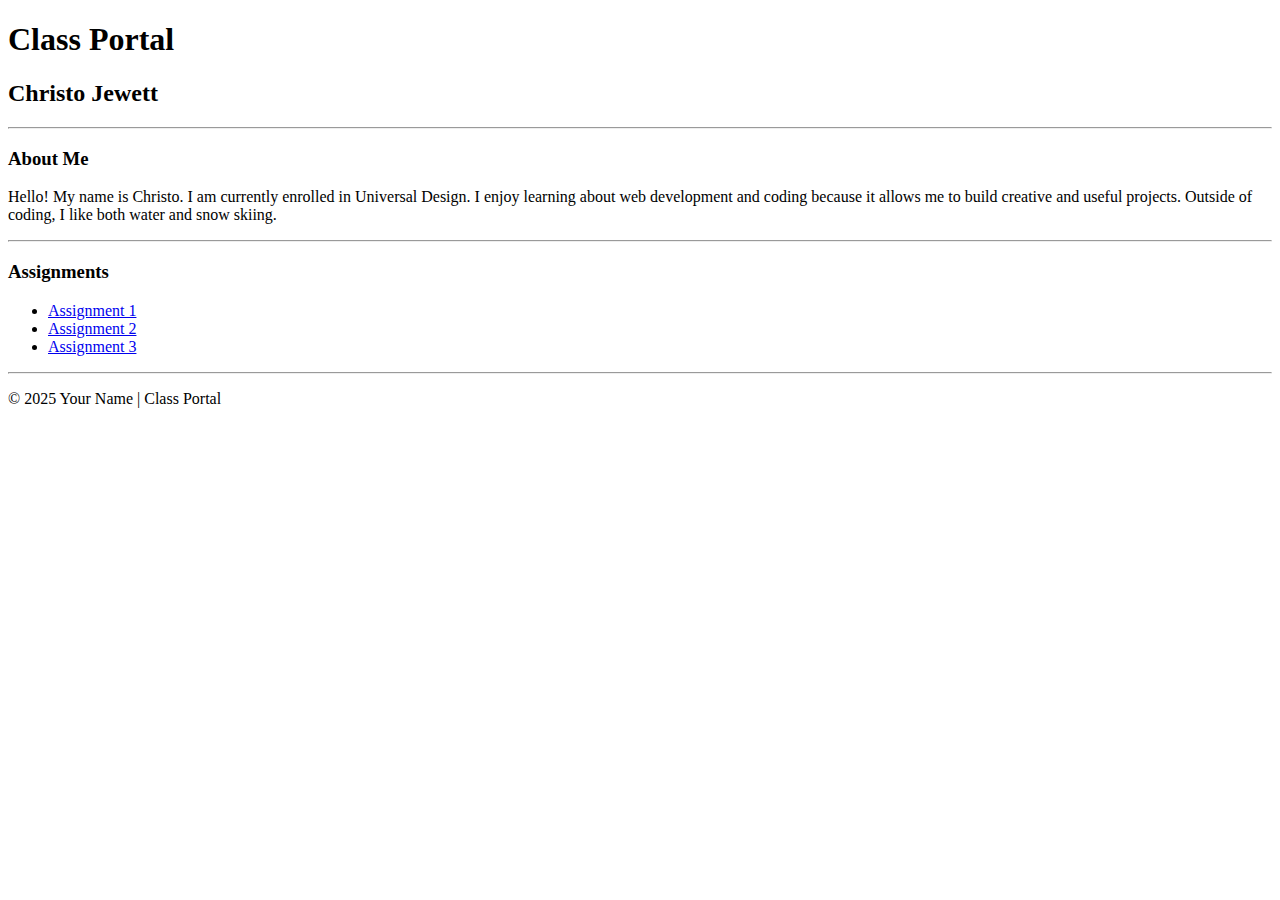
<file: index.html>
<!DOCTYPE html>
<html lang="en">
<head>
    <title>Class Portal - Christo Jewett</title>
</head>
<body>
    <h1>Class Portal</h1>
    <h2>Christo Jewett</h2>

    <hr>
        <h3>About Me</h3>
        <p>Hello! My name is Christo. I am currently enrolled in Universal Design. 
        I enjoy learning about web development and coding because it allows me to build
        creative and useful projects. Outside of coding, I like both water and snow skiing.</p>
    <hr>

    <h3>Assignments</h3>
    <nav>
        <ul>
            <li><a href="#">Assignment 1</a></li>
            <li><a href="#">Assignment 2</a></li>
            <li><a href="#">Assignment 3</a></li>
        </ul>
    </nav>

    <hr>

    <footer>
        <p>&copy; 2025 Your Name | Class Portal</p>
    </footer>
</body>
</html>
</file>
